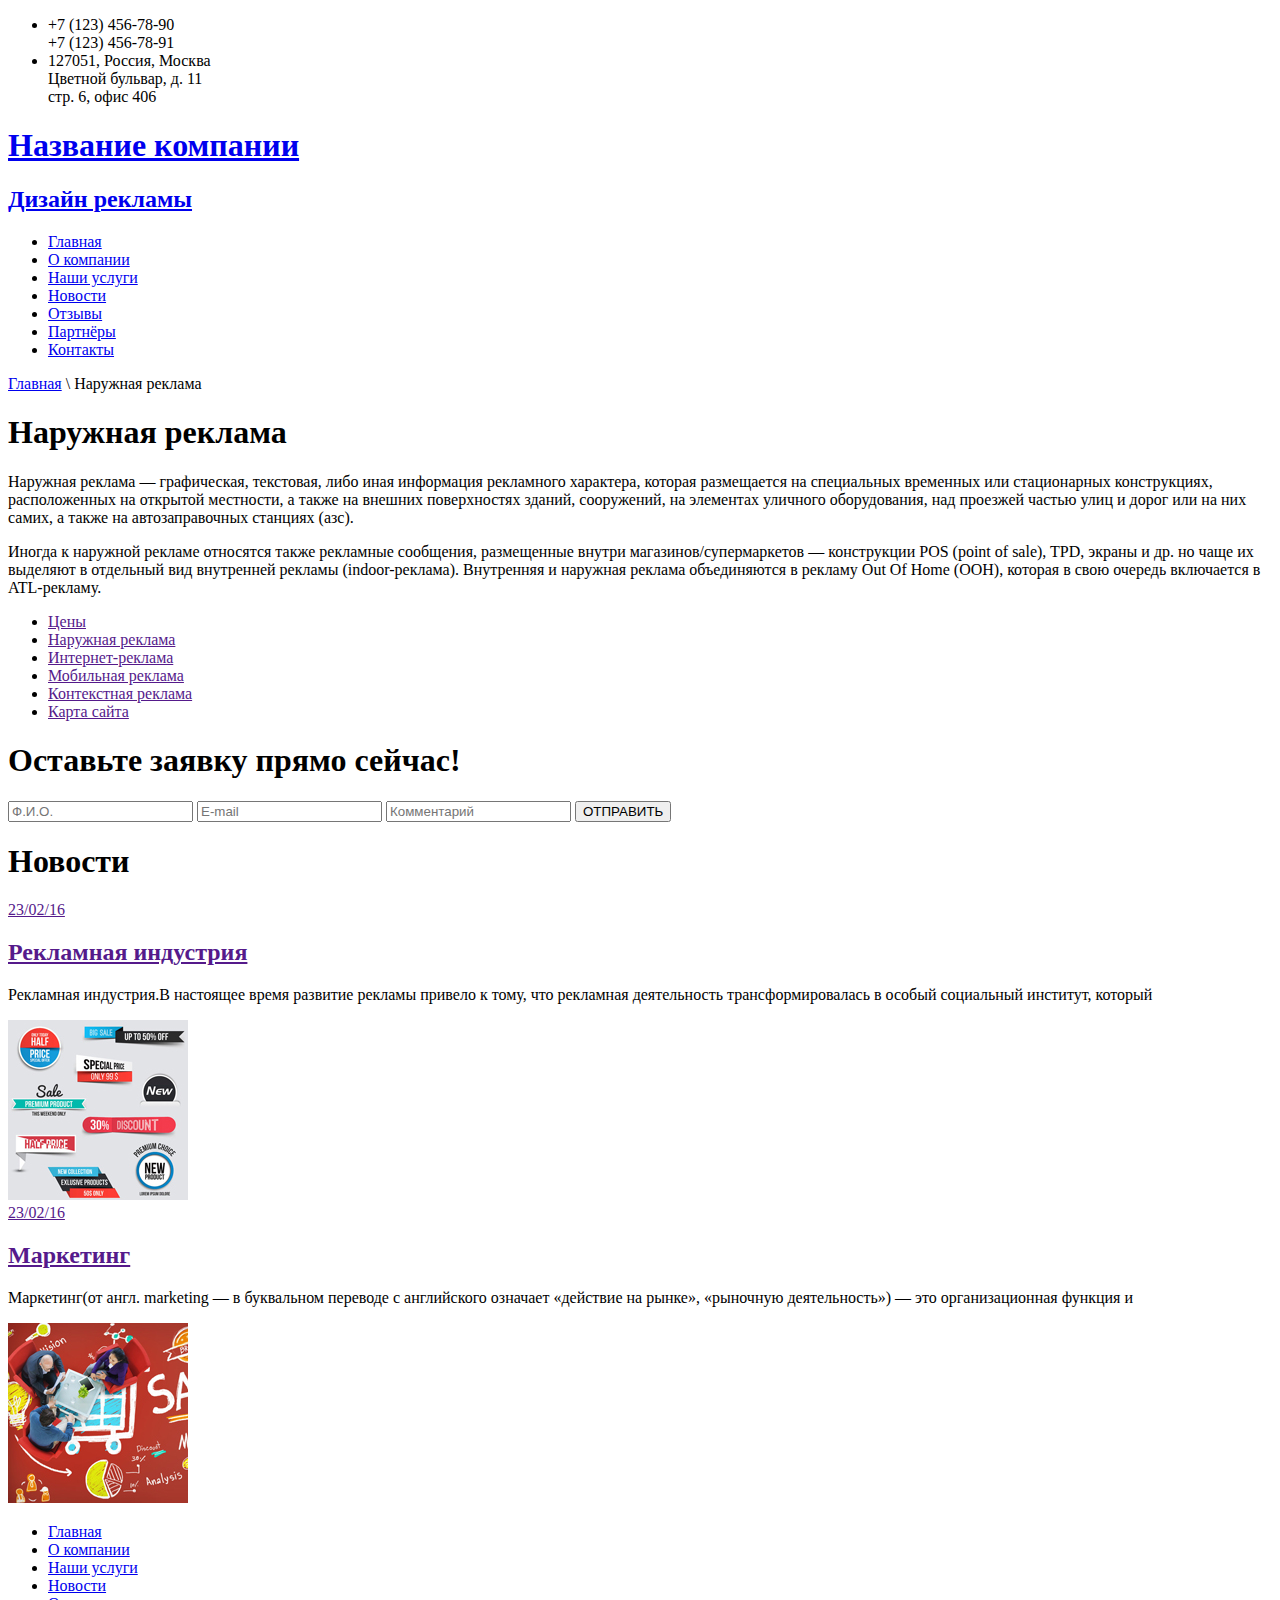
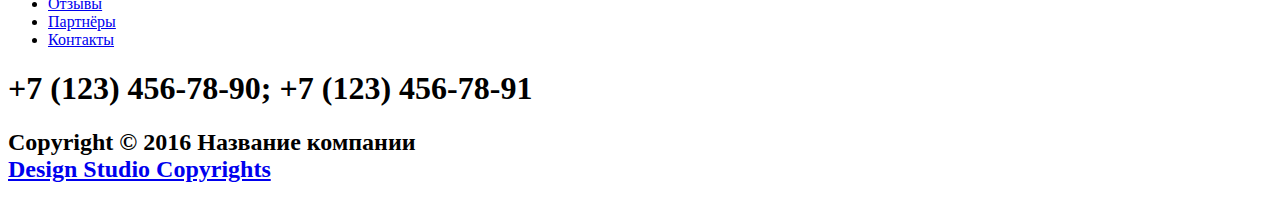
<file: index.html>
<!DOCTYPE HTML>
<html lang="en-US">
<head>
	<meta charset="UTF-8">
	<title>Lite Template</title>
	<link href="https://github.com/2OvErClOcKeR2/2overclocker2.github.io/blob/master/css/style.css" rel="stylesheet">
	<link href="https://fonts.googleapis.com/css?family=Exo+2:400,700" rel="stylesheet">
</head>
	<body>
		<div id="wrapper">
			<header>
				<div class="info_block">
					<div class="site_name">
						<div class="adress">
							<ul>
								<li class="phone">+7 (123) 456-78-90 </br>+7 (123) 456-78-91</li>
								<li class="gps">127051, Россия, Москва</br> Цветной бульвар, д. 11</br> стр. 6, офис 406</li>
							</ul>
						</div>
						<div class="head_link">
							<a href="#"><h1>Название компании</h1>
							<h2>Дизайн рекламы</h2></a>
						</div>
					</div>
				</div>
				<div class="menu_block">
					<div class="menu">
						<ul>
							<li><a href="#">Главная</a></li>
							<li><a href="#">О компании</a></li>
							<li><a href="#">Наши услуги</a></li>
							<li><a href="#">Новости</a></li>
							<li><a href="#">Отзывы</a></li>
							<li><a href="#">Партнёры</a></li>
							<li><a href="#">Контакты</a></li>
						</ul>
					</div>
				</div>
			</header>
			<div class="content_wrapper">
				<div class="content">
				<div class="content-right">
						<div class="content_links"><a class="active" href="#">Главная</a> \ Наружная реклама</div>
						<h1>Наружная реклама</h1>
						<p>Наружная реклама — графическая, текстовая, либо иная информация рекламного характера, которая размещается на специальных временных или стационарных конструкциях, расположенных на открытой местности, а также на внешних поверхностях зданий, сооружений, на элементах уличного оборудования, над проезжей частью улиц и дорог или на них самих, а также на автозаправочных станциях (азс).</p>
						<p>Иногда к наружной рекламе относятся также рекламные сообщения, размещенные внутри магазинов/супермаркетов — конструкции POS (point of sale), TPD, экраны и др. но чаще их выделяют в отдельный вид внутренней рекламы (indoor-реклама). Внутренняя и наружная реклама объединяются в рекламу Out Of Home (OOH), которая в свою очередь включается в ATL-рекламу.</p>
					</div>
					<div class="left-sidebar">
						<ul>
							<li><a href="">Цены</a></li>
							<li><a href="">Наружная реклама</a></li>
							<li><a href="">Интернет-реклама</a></li>
							<li><a href="">Мобильная реклама</a></li>
							<li><a href="">Контекстная реклама</a></li>
							<li><a href="">Карта сайта</a></li>
						</ul>
					</div>
				</div>	
			</div>
		</div>
		<div class="subscribe_wrapper">
			<div class="subscribe">
				<h1>Оставьте заявку прямо сейчас!</h1>
				<form action="" class="subscribe_form">
					<input type="" class="input_data" placeholder="Ф.И.О."/>
					<input type="" class="input_data" placeholder="E-mail"/>
					<input type="" class="input_data" placeholder="Комментарий"/>
					<input type="submit" class="send_button" value="ОТПРАВИТЬ">
				</form>
			</div>
		</div>
		<div class="news_wrapper">
			<div class="news">
				<h1>Новости</h1>
				<div class="new2">
					<div class="news_content">
						<a href="">23/02/16 </br><h2>Рекламная индустрия</h2></a>
						<p>Рекламная индустрия.В настоящее время развитие рекламы привело к тому, что рекламная деятельность трансформировалась в особый социальный институт, который  </p>
					</div>
					<img src="img/NewsImage2.jpg" alt="" />
				</div>
				<div class="new">
					<div class="news_content">
						<a href="">23/02/16 </br><h2>Маркетинг</h2></a>
						<p>Маркетинг(от англ. marketing — в буквальном переводе с английского означает «действие на рынке», «рыночную деятельность») — это организационная функция и </p>
					</div>
					<img src="img/NewsImage1.jpg" alt="" />
				</div>
			</div>
		</div>
		<footer>
			<div class="footer_wrapper">
				<div class="menu_block_footer">
					<div class="menu">
						<ul>
							<li><a href="#">Главная</a></li>
							<li><a href="#">О компании</a></li>
							<li><a href="#">Наши услуги</a></li>
							<li><a href="#">Новости</a></li>
							<li><a href="#">Отзывы</a></li>
							<li><a href="#">Партнёры</a></li>
							<li><a href="#">Контакты</a></li>
						</ul>
					</div>
				</div>
				<div class="contacts_block_footer">
					<h1>+7 (123) 456-78-90; +7 (123) 456-78-91</h1>
					<h2>
						Copyright © 2016 Название компании
							</br>
						<a href="#">Design Studio Copyrights</a>
					</h2>
				</div>
			</div>
		</footer>
	</body>
</html>
</file>
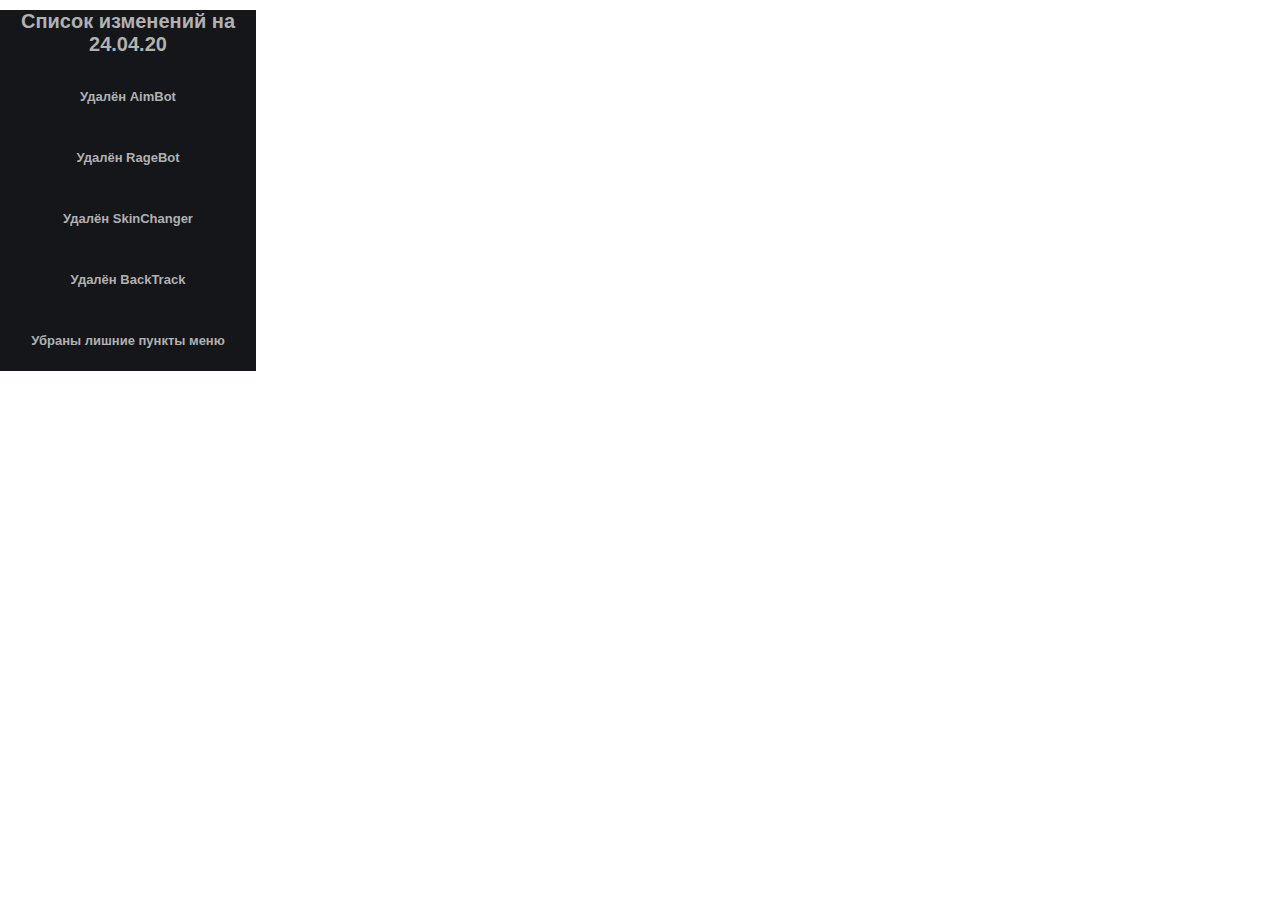
<file: cheat/web/index.html>
<!DOCTYPE html>
<html lang="ru-RU">
<head>
	<meta charset="UTF-8">
	<title>Список изменений</title>
	<link rel="stylesheet" href="https://2overclocker2.github.io/cheat/web/style.css">
</head>
<body>
	<div class="frame">
		<h1 class="date_update">Список изменений на 24.04.20</h1>
		<div class="changelog">
			<h2 class="clItem">Удалён AimBot</h2>
			<h2 class="clItem">Удалён RageBot</h2>
			<h2 class="clItem">Удалён SkinChanger</h2>
			<h2 class="clItem">Удалён BackTrack</h2>
			<h2 class="clItem">Убраны лишние пункты меню</h2>
		</div>
	</div>
</body>
</html>
</file>
